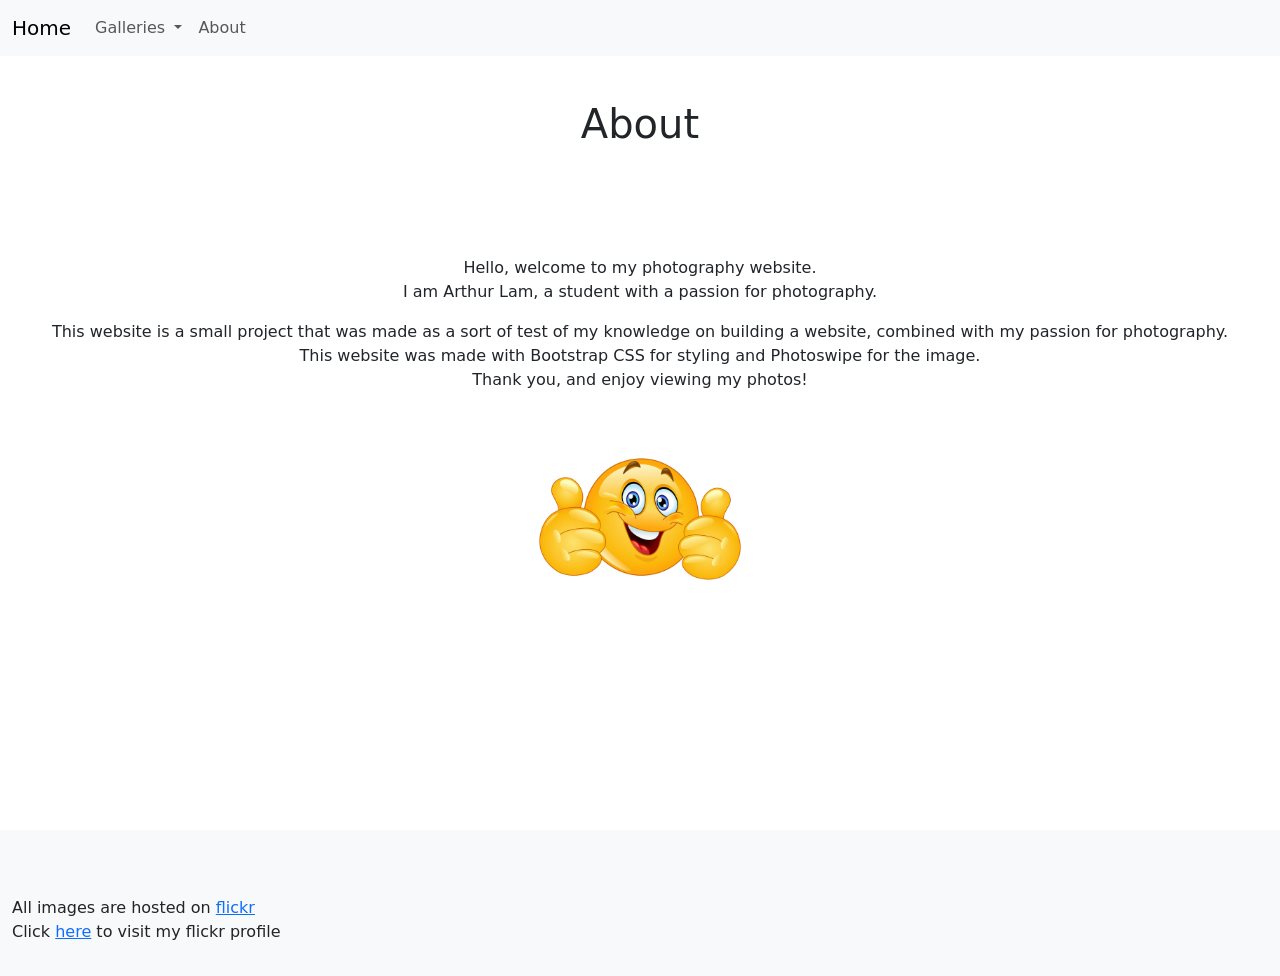
<file: about.html>
<!DOCTYPE html>
<html lang="en">
<head>
    <meta charset="UTF-8">
    <meta name="viewport" content="width=device-width, initial-scale=1.0">
    <link rel="stylesheet" href="main.css">
    <link rel="stylesheet" href="	https://cdn.jsdelivr.net/npm/bootstrap@5.3.8/dist/css/bootstrap.min.css">
    <title>About</title>
</head>
<body>
    <script src="https://cdn.jsdelivr.net/npm/bootstrap@5.3.8/dist/js/bootstrap.bundle.min.js" integrity="sha384-FKyoEForCGlyvwx9Hj09JcYn3nv7wiPVlz7YYwJrWVcXK/BmnVDxM+D2scQbITxI" crossorigin="anonymous"></script>

  <!--Navigation Bar-->
    <nav class="navbar navbar-expand-lg bg-body-tertiary fixed-top">
        <div class="container-fluid">
                <a class="navbar-brand" href="./index.html">Home</a>
                <button class="navbar-toggler" type="button" data-bs-toggle="collapse" data-bs-target="#navbarSupportedContent" aria-controls="navbarSupportedContent" aria-expanded="false" aria-label="Toggle navigation">
                <span class="navbar-toggler-icon"></span>
                </button>
            <div class="collapse navbar-collapse" id="navbarSupportedContent">
                <ul class="navbar-nav me-auto mb-2 mb-lg-0">
                    <li class="nav-item dropdown">
                        <a class="nav-link dropdown-toggle" href="#" role="button" data-bs-toggle="dropdown" aria-expanded="false">
                            Galleries
                        </a>
                        <ul class="dropdown-menu">
                            <li><a class="dropdown-item" href="gallery1.html">Birds</a></li>
                            <li><hr class="dropdown-divider"></li>
                            <li><a class="dropdown-item" href="gallery2.html">Night Photography</a></li>
                            <li><hr class="dropdown-divider"></li>
                            <li><a class="dropdown-item" href="gallery3.html">China</a></li>
                        </ul>
                    </li>
                    <li class="nav-item">
                        <a class="nav-link" href="about.html">About</a>
                    </li>
                </ul>
            </div>
        </div>
    </nav>

    <div class="container" style="height: 100px;">

    </div>

    <div class="container-fluid text-center display-2 mt5">
        <h1>About</h1>
    </div>

    <div class="container" style="height: 100px;">

    </div>

    <div class="container-fluid text-center px-5">
        <div class="row">
            <div class="col">
                <p>Hello, welcome to my photography website. <br>
                    I am Arthur Lam, a student with a passion for photography.
                </p>
                <p>
                    This website is a small project that was made as a sort of test of my knowledge on building a website, combined with my passion for photography.<br>
                    This website was made with Bootstrap CSS for styling and Photoswipe for the image. <br>
                    Thank you, and enjoy viewing my photos!
                </p>
            </div>
        </div>
        <div class="row">
            <div class="col">
                <div class="mx-auto my-5 px-5" style="width: 300px">
                    <img src="images/thumbs-up.png" alt="thumbs-up" class="w-100">
                </div>
            </div>
        </div>
    </div>

    <div class="container" style="height: 200px;">

    </div>

    <!--Footer-->
    <div class="container-fluid bg-body-tertiary py-3">
        <div class="container" style="height: 50px;">

        </div>
        <p>All images are hosted on <a href="https://www.flickr.com/" target="_blank">flickr</a><br>
        Click <a href="https://www.flickr.com/photos/204500137@N03/" target="_blank">here</a> to visit my flickr profile</p>
    </div>

</body>
</html>
</file>
<file: main.css>
.body {
    background-color: #7a7a7a;
}

.title {
    position: relative;
    top: 10%;
}

.background {
    z-index: -1;
}

.grid {
    display: grid;
}

.layer1, .layer2 {
    grid-column: 1 !important;
    grid-row: 1 !important;
}

.layer2 {
    width: 100%; height: 100% !important; 
    z-index: 1;
background: linear-gradient(180deg, rgba(42, 123, 155, 0) 0%, rgba(135, 135, 135, 0.49) 70%, rgba(122, 122, 122, 1) 100%);
}

.pop {
    transition-property: transform;
    transition-timing-function: ease-out;
    transition-duration: 0.3s;
}

.pop:hover {
    transform: scale(1.05);
}

.image {
    width: 200px !important;
    margin: auto;
}

.image-h {
    width: 400px !important;
    margin: auto;
}
</file>
